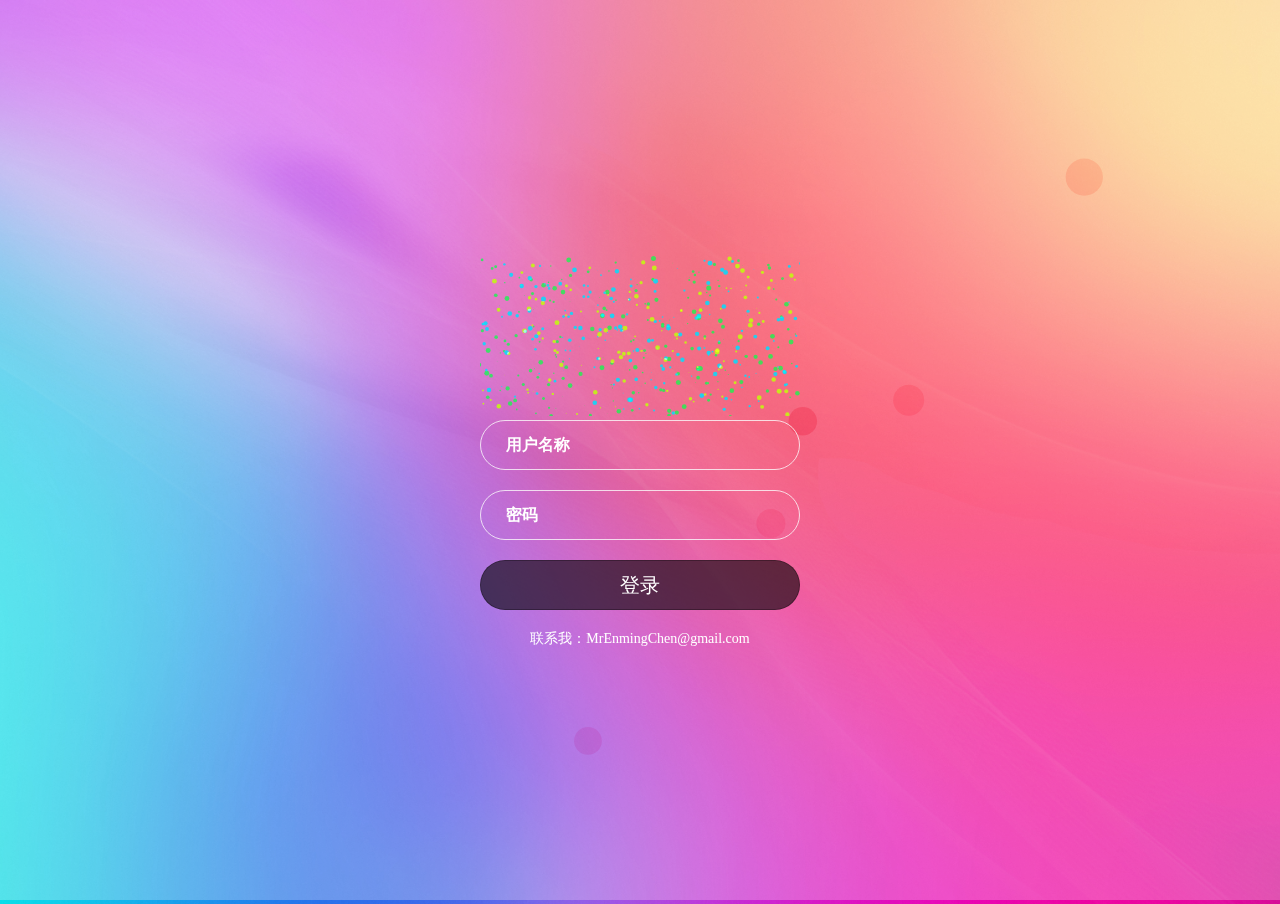
<file: login.html>
<!DOCTYPE html>
<html lang="en">
<head>
  <meta charset="UTF-8">
  <meta http-equiv="X-UA-Compatible" content="IE=edge">
  <meta name="viewport" content="width=device-width, initial-scale=1.0">
  <title>login</title>
  <link rel="stylesheet" type="text/css" href="css/common.css">
  <link rel="stylesheet" type="text/css" href="css/login.css">
</head>
<body>
  <div class="login">
    <canvas id="paopao" width="300" height="150"></canvas>
    <form class="form">
      <!-- <div class="logo"> -->
        <canvas id="titleCanvas"></canvas>
      <!-- </div> -->
      <h3 id="headline">Crazy Az</h3>
      <input type="text" id="username" placeholder="用户名称">
      <input type="password" autocomplete id="password" placeholder="密码">
      <button id="loginBtn">登录</button>
      <p>联系我：MrEnmingChen@gmail.com</p>
    </form>
  </div>
</body>
<script type="text/javascript" src="js/jquery-1.10.1.min.js"></script>
<!-- 公共方法 -->
<script type="text/javascript" src="js/common.js"></script>
<script src="./js/paopao.js"></script>
<script src="./js/fontAnimation.js"></script>
<script src="./js/login.js"></script>
</html>
</file>
<file: css/common.css>
* {
  margin: 0;
  padding: 0;
  box-sizing: border-box;
}
body,
a {
  font-family: "Microsoft YaHei", "华文细黑" !important;
  font-weight: 500;
  color: #919191;
}
img {
  display: block;
  border: 0;
}
a {
  text-decoration: none;
  cursor: pointer;
}
ul,
li {
  list-style-type: none;
}
.clear {
  _zoom: 1;
}
.clear:after {
  content: "";
  display: block;
  clear: both;
}
.fl {
  float: left;
}
.fr {
  float: right;
}
.hidden {
  display: none;
}
input,
button,
select,
option {
  outline: 0;
}
.flex {
  display: -webkit-flex;
}
.row_hidden {
  overflow: hidden;
  text-overflow: ellipsis;
}
body {
  cursor: default;
}
html,
body {
  min-height: 100%;
  background-color: white;
}
/*修改滚动条样式*/
::-webkit-scrollbar {
  width: 10px;
  height: 10px;
  /**/
}
::-webkit-scrollbar-track {
  background: #efefef;
  border-radius: 2px;
}
::-webkit-scrollbar-thumb {
  background: #bfbfbf;
  border-radius: 10px;
}
::-webkit-scrollbar-thumb:hover {
  background: #333;
}
::-webkit-scrollbar-corner {
  background: #179a16;
}
.az-btn {
  border: none;
  border-radius: 5px;
  font-size: 12px;
  padding: 5px 10px;
  opacity: 0.9;
  line-height: 1.4em;
  cursor: pointer;
  margin-right: 10px;
}
.az-btn:hover {
  opacity: 1;
}
.az-btn.dange {
  background: red;
  color: #fff;
}
.az-btn.primary {
  background: #1296db;
  color: #fff;
}
.az-btn:disabled {
  background-color: #ddd;
  color: #333;
}
.az-message {
  position: fixed;
  top: 0;
  left: 50%;
  z-index: 999999;
  min-height: 50px;
  padding: 0 10px;
  background: #fff;
  box-shadow: 2px 2px 10px rgba(0, 0, 0, 0.3), -2px -2px 10px rgba(0, 0, 0, 0.3);
  color: #333;
  line-height: 50px;
  text-align: center;
  min-width: 100px;
  border-radius: 5px;
  transform: translateX(-50%) translateY(-100%);
  opacity: 1;
}
#Aztools616766349 {
  background: #090723;
  min-height: 100vh;
  padding-top: 60px;
}
#Aztools616766349 header {
  position: fixed;
  left: 0;
  top: 0;
  z-index: 10000;
  width: 100%;
  height: 60px;
  padding: 0 10px;
  background: #282735;
  text-align: center;
  color: #fff;
  font-size: 16px;
  font-weight: bold;
  line-height: 60px;
  vertical-align: middle;
}
#Aztools616766349 header img {
  width: 48px;
  display: inline-block;
  vertical-align: middle;
}
#Aztools616766349 header a {
  color: rgba(255, 255, 255, 0.9);
}
#Aztools616766349 header a:hover {
  color: #ffffff;
}
#Aztools616766349 header b {
  text-decoration: none;
  vertical-align: middle;
}
#Aztools616766349 header .az-btn {
  margin-top: 20px;
}
#Aztools616766349 main {
  overflow-x: none;
  overflow-y: auto;
  padding: 10px;
}
#Aztools616766349 main .chunk-list .chunk {
  background: transparent;
  border: 1px solid #999;
}
#Aztools616766349 main .chunk-list .chunk p {
  padding: 5px 0;
}
#Aztools616766349 main .chunk-list .chunk p a:hover {
  color: #fff;
}
#Aztools616766349 main .chunk-list .chunk p a.referer {
  float: right;
  color: #1296db;
}
#Aztools616766349 main .chunk-list .chunk p a.referer:hover {
  color: #05a4f8;
  text-decoration: underline;
}
#Aztools616766349 main .chunk-list .chunk .author,
#Aztools616766349 main .chunk-list .chunk .createdAt {
  font-size: 12px;
  color: #999;
}
#Aztools616766349 main .chunk-list .chunk .title {
  color: #fff;
  font-size: 16px;
}
#Aztools616766349 main .chunk-list .chunk .subtitle {
  color: #ccc;
  font-size: 14px;
}
#Aztools616766349 main .chunk-list .chunk ul {
  padding: 10px;
}
#Aztools616766349 main .chunk-list .chunk ul li {
  padding: 10px;
  border-top: 1px solid #999;
}
#Aztools616766349 main .chunk-list .chunk ul li:first-child {
  border-top: none;
}
#Aztools616766349 main .chunk-list .chunk ul li:hover {
  background: rgba(255, 255, 255, 0.1);
}
#Aztools616766349 .loading {
  display: none;
  padding: 20px;
  text-align: center;
}
#Aztools616766349 .loading img {
  display: inline-block;
  width: 30px;
  vertical-align: middle;
}
#Aztools616766349 .loading b {
  text-decoration: none;
  vertical-align: middle;
}
#Aztools616766349 .more-load {
  text-align: center;
  height: 50px;
  line-height: 50px;
  cursor: pointer;
  font-weight: 700;
}
#Aztools616766349 .more-load:hover {
  color: #fff;
}
</file>
<file: css/login.css>
.login {
  width: 100%;
  height: 100%;
  overflow: hidden;
  position: relative;
  background: url(../image/bg.jpg) no-repeat center center / cover;
}
.login #headline {
  display: none;
}
.login .form {
  position: absolute;
  left: 50%;
  top: 50%;
  transform: translateX(-50%) translateY(-50%);
  width: 340px;
  max-width: 100%;
  padding: 10px;
  color: #fff;
}
.login .form input {
  width: 100%;
  margin-bottom: 20px;
  background: transparent;
  border: 1px solid rgba(250, 250, 250, 0.8);
  height: 50px;
  line-height: 48px;
  font-size: 16px;
  font-weight: 700;
  color: #fff;
  padding: 0 25px;
  border-radius: 25px;
  caret-color: rgba(255, 255, 255, 0.8);
}
.login .form input::placeholder {
  color: #fff;
}
.login .form input:-webkit-autofill,
.login .form input textarea:-webkit-autofill,
.login .form input select:-webkit-autofill {
  -webkit-box-shadow: 0 0 0px 1000px rgba(0, 0, 0, 0) inset;
}
.login .form button {
  height: 50px;
  margin-top: 0px;
  line-height: 46px;
  font-size: 20px;
  width: 100%;
  border: 1px solid rgba(0, 0, 0, 0.3);
  border-radius: 25px;
  color: #fff;
  cursor: pointer;
  background: rgba(0, 0, 0, 0.6);
}
.login .form button:hover {
  background: rgba(0, 0, 0, 0.7);
  border: 1px solid rgba(255, 255, 255, 0.3);
}
.login .form h3 {
  font-size: 30px;
  text-align: center;
}
.login .form p {
  margin-top: 20px;
  text-align: center;
  font-size: 14px;
}
.login #paopao {
  background: transparent;
  opacity: 0.3;
}
.login .logo {
  position: relative;
  height: 100px;
}
.login #titleCanvas {
  width: 100%;
}
</file>
